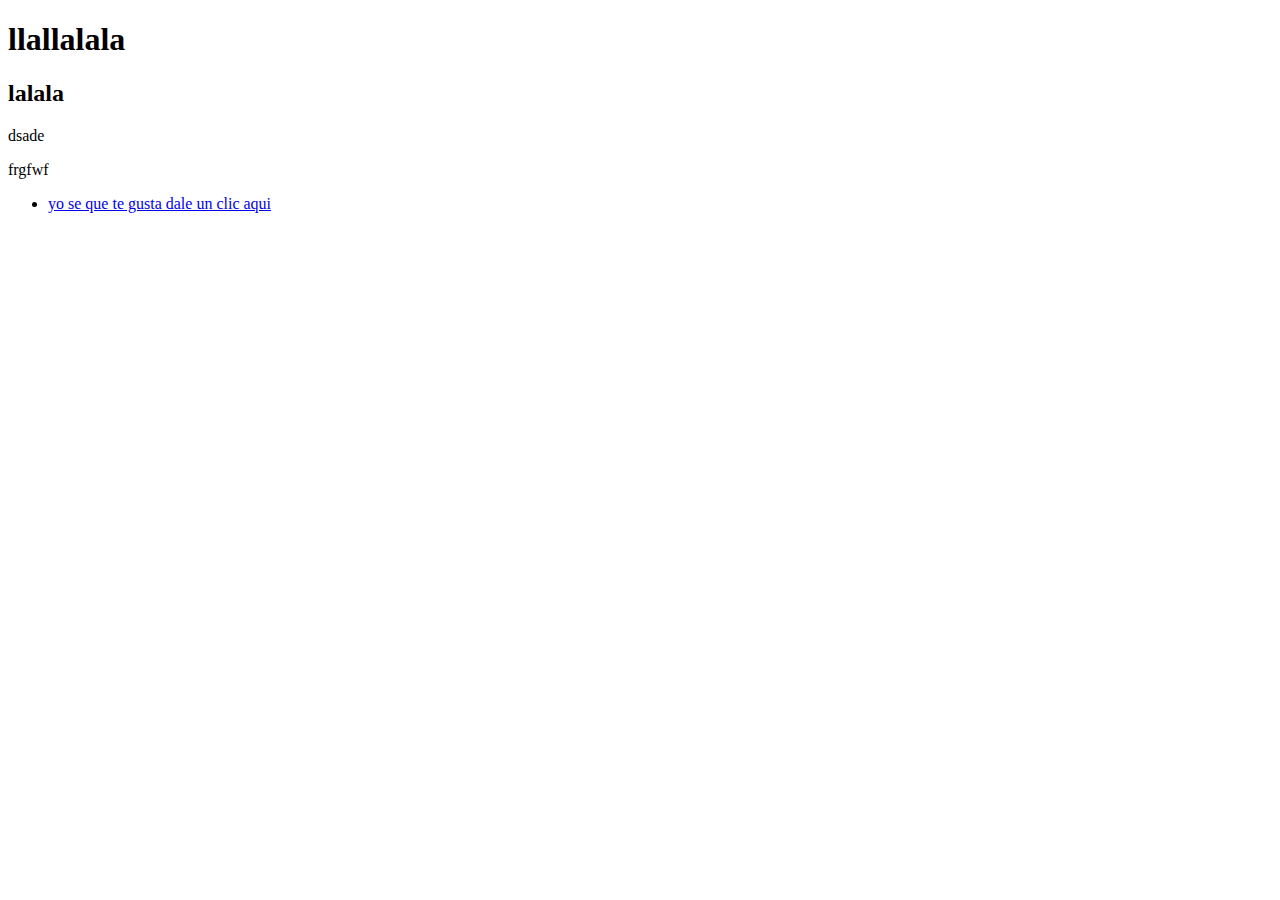
<file: experiencia.html>
<!DOCTYPE html>
<html lang="en">

<head>
    <meta charset="UTF-8">
    <meta name="viewport" content="width=device-width, initial-scale=1.0">
    <title>Experiencia</title>
</head>

<body>
    <h1>llallalala</h1>

    <h2>lalala</h2>

    <p>dsade</p>

    <p>frgfwf</p>
</body>
<ul>
    <li>
        <a href="fdsfsdfds.html" target="_blank">yo se que te gusta dale un clic aqui</a>
    </li>
</ul>

</html>
</file>
